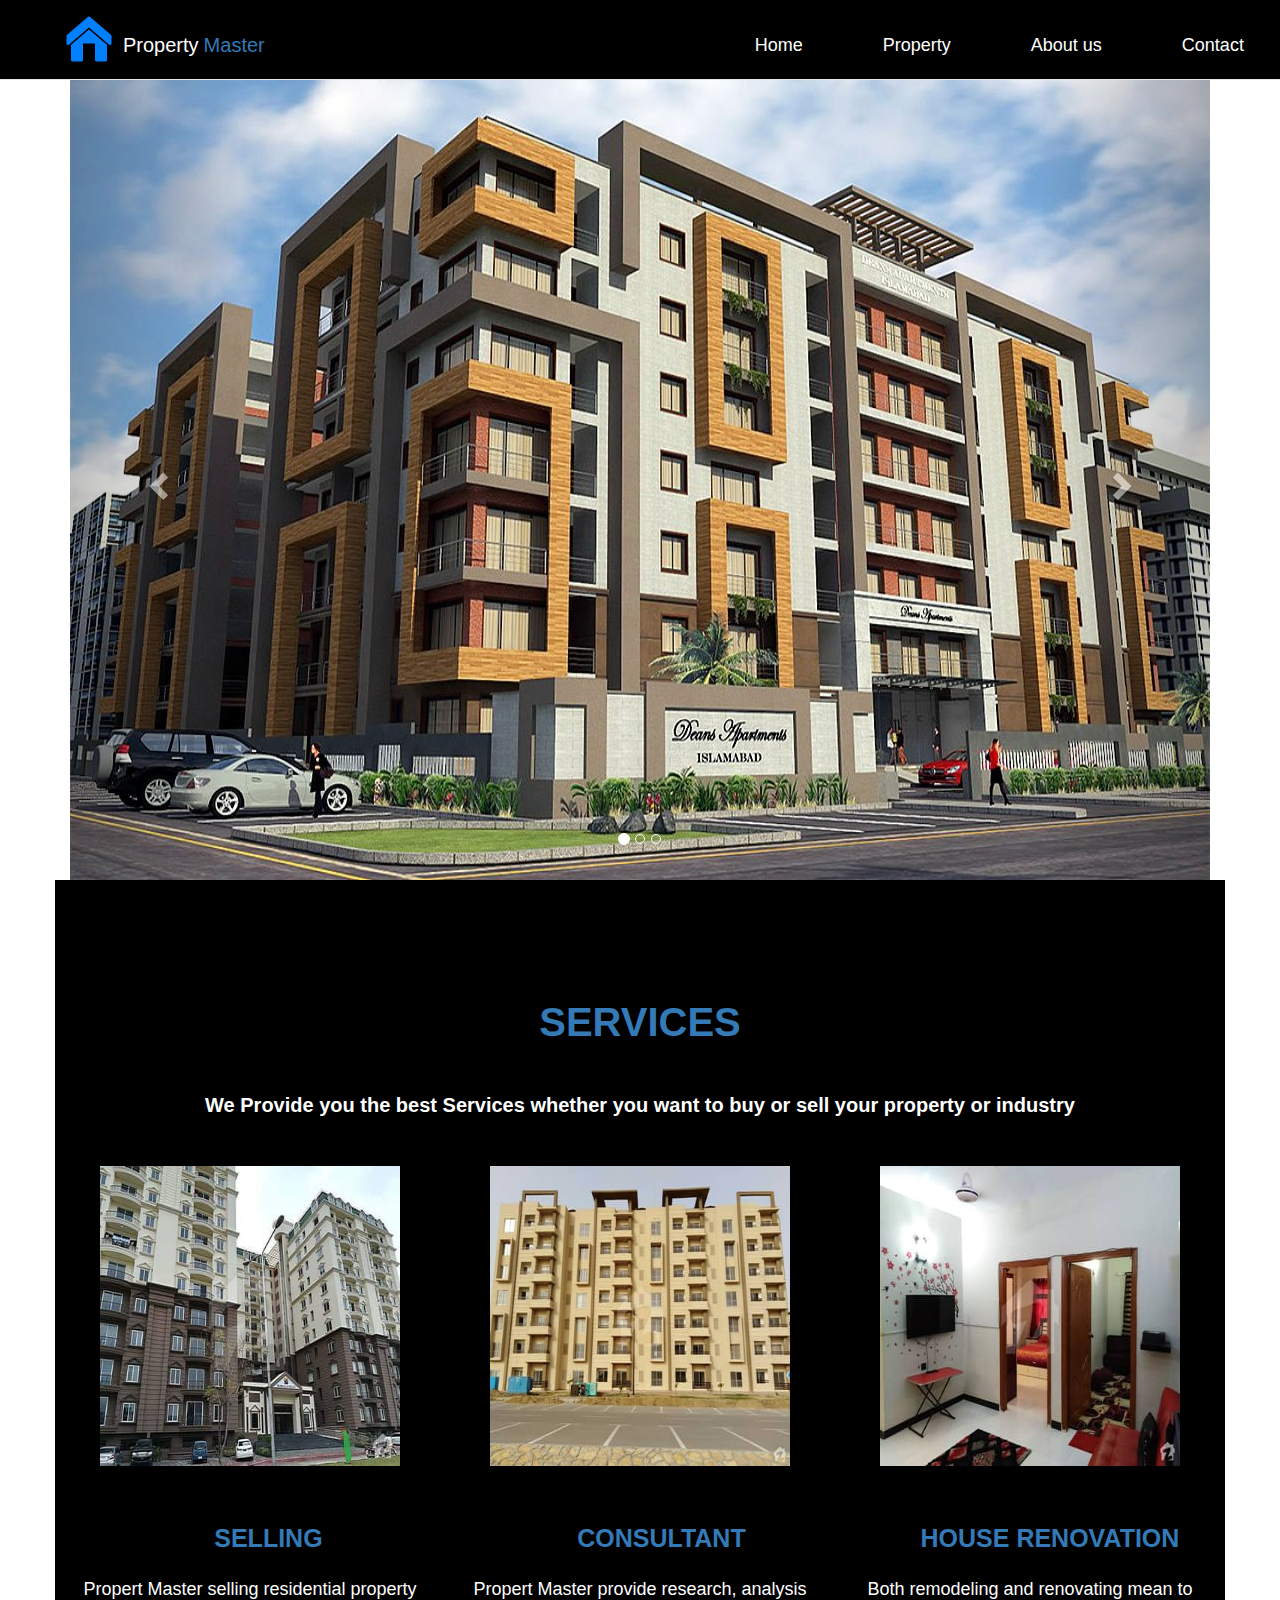
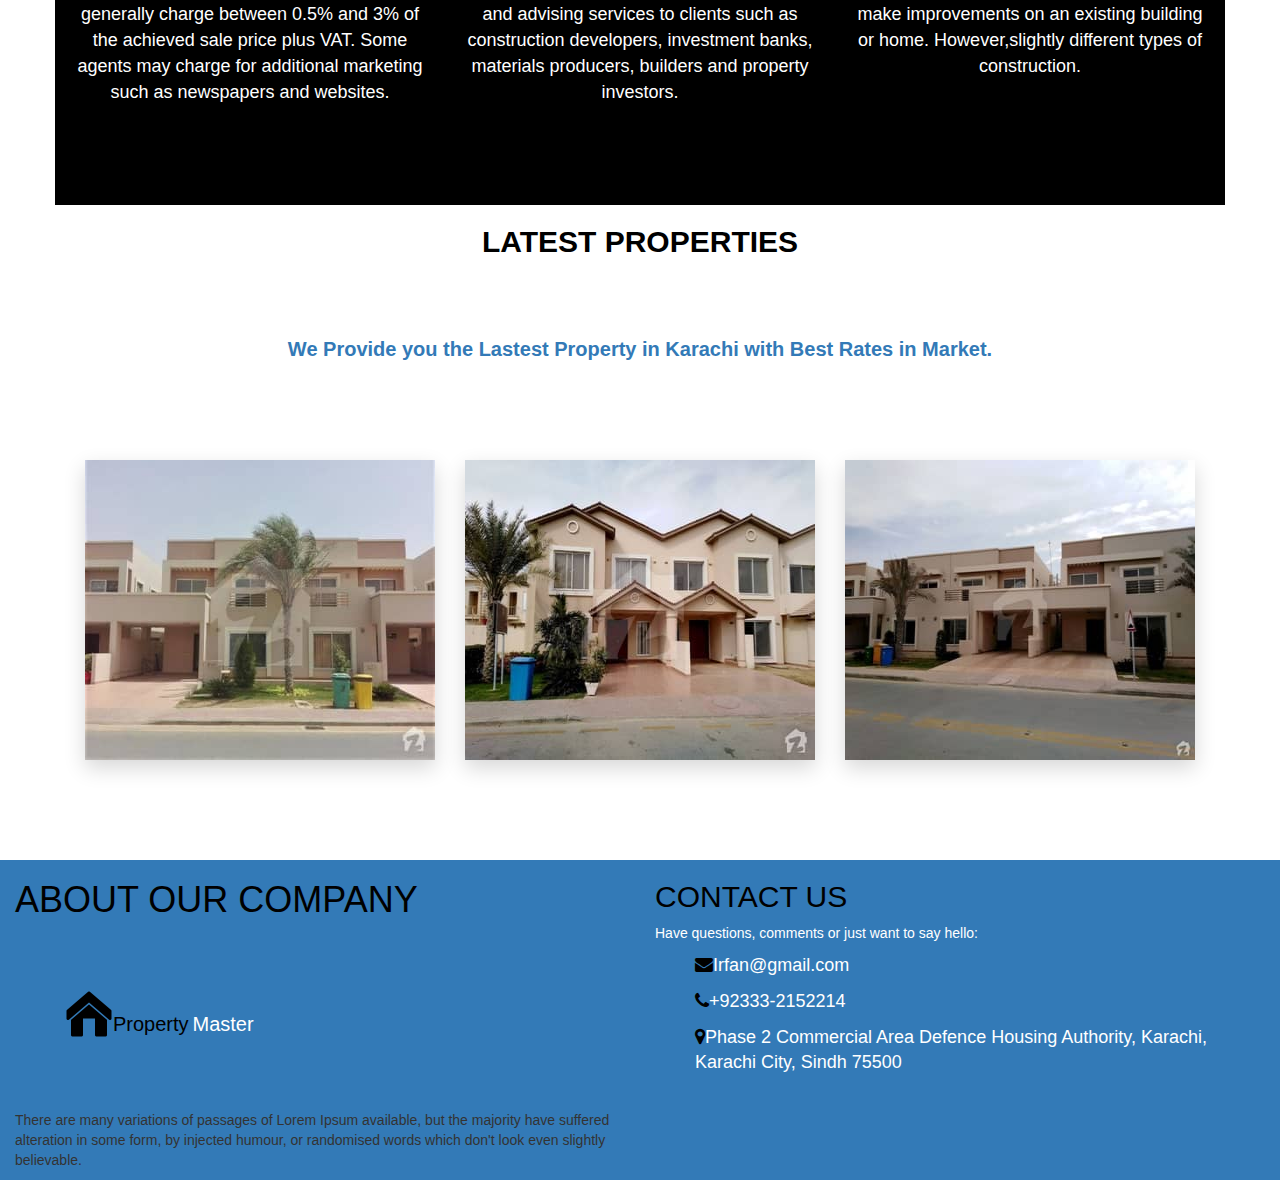
<file: Propertymaster/public/index.html>
<!DOCTYPE html>
<html lang="en">
<head>
    <meta charset="UTF-8">
    
    <link rel="stylesheet" href="https://maxcdn.bootstrapcdn.com/bootstrap/3.4.1/css/bootstrap.min.css">

    <script src="https://ajax.googleapis.com/ajax/libs/jquery/3.5.1/jquery.min.js"></script>
    
    <script src="https://maxcdn.bootstrapcdn.com/bootstrap/3.4.1/js/bootstrap.min.js"></script>

    <link rel="stylesheet" href="https://stackpath.bootstrapcdn.com/bootstrap/4.5.0/css/bootstrap.min.css" integrity="sha384-9aIt2nRpC12Uk9gS9baDl411NQApFmC26EwAOH8WgZl5MYYxFfc+NcPb1dKGj7Sk" crossorigin="anonymous">
    
    <link rel="stylesheet" href="font-awesome/css/font-awesome.min.css">
    
    <link rel="stylesheet" href="styles.css"/>

    <title>Document</title>
</head>
<body>
     <!----headder starts----->
     <nav class="navbar navbar-default navbar-fixed-top">
        <a href="#" class="navbar-brand"><img src="pictures/logo.png" class="logo">
            <div class="title">
            <span class="title1">Property</span>
            <span class="title2">Master</span></div>
            </a>
        <button type="button" class="navbar-toggle" data-toggle="collapse" data-target="#navbara">
        <span class="icon-bar"></span>
        <span class="icon-bar"></span>
        <span class="icon-bar"></span>
        </button>
        
        <div class="collapse navbar-collapse" id="navbara">
        <ul class="nav navbar-nav" id="headder">

        <li><a class="nav-link" style="color: white; margin-left: 10px;" href="index.html">Home</a></li>
        <li><a class="nav-link" style="color: white; margin-left: 10px;" href="property.html">Property</a></li>
        <li><a class="nav-link" style="color: white; margin-left: 10px;" href="aboutus.html">About us</a></li>
        <li><a class="nav-link" style="color: white; margin-left: 10px;" href="contactus.html">Contact</a></li>
        </ul>
        </div>
        
        </nav>
        <div class="white"></div>
        <!----headder ends----->

        <!----slider starts----->
        <div class="container">
        <div id="myCarousel" class="carousel slide" data-ride="carousel">
            
            <ol class="carousel-indicators">
              <li data-target="#myCarousel" data-slide-to="0" class="active"></li>
              <li data-target="#myCarousel" data-slide-to="1"></li>
              <li data-target="#myCarousel" data-slide-to="2"></li>
            </ol>
          
            <div class="carousel-inner">
              <div class="item active">
                <img style="height: 800px;" src="pictures/Deans-Apartments-G11-Islamabad.jpg">
              </div>
          
              <div class="item">
                <img style="height: 800px;" src="pictures/industrial-plants_1_rid.jpg">
              </div>
          
              <div class="item">
                <img style="height: 800px;" src="pictures/maxresdefault.jpg" >
              </div>
            </div>
          
            
            <a class="left carousel-control" href="#myCarousel" data-slide="prev">
              <span class="glyphicon glyphicon-chevron-left"></span>
              <span class="sr-only">Previous</span>
            </a>
            <a class="right carousel-control" href="#myCarousel" data-slide="next">
              <span class="glyphicon glyphicon-chevron-right"></span>
              <span class="sr-only">Next</span>
            </a>
          </div>
        </div>
        <!----slider ends----->


        <!----Services starts----->
        <div class="container" style="background-color: black;">
            
            <h2 class="service"><strong>SERVICES</strong></h2>

            <h5 class="service1" style="color: white;">We Provide you the best Services whether you want to buy or sell your property or industry</h5>
       
        <div class="row construction_iner text-center">
            <div class="col-md-4 col-sm-6 construction">
               <div class="pictureservice">
                    <img style="height: 300px; width: 300px;" src="pictures/flat3.jpeg">
               </div>
               <div>
                    <i class="fa fa-home servicefont" ></i>
                    <a href="#" class="titleser">SELLING</a>
                    <p class="servicepara">Propert Master selling residential property generally charge between 0.5%  and 3%  of the achieved sale price plus VAT. Some agents may charge for additional marketing such as newspapers and websites.</p>
               </div>
            </div>
            <div class="col-md-4 col-sm-6 construction">
               <div class="pictureservice">
                    <img style="height: 300px; width: 300px;" src="pictures/flat1.jpeg">
               </div>
               <div>
               
                    <i class="fa fa-keyboard-o servicefont"></i>
                    <a href="#" class="titleser">CONSULTANT</a>
                    <p class="servicepara">Propert Master provide research, analysis and advising services to clients such as construction developers, investment banks, materials producers, builders and property investors.</p>
               </div>
            </div>
            <div class="col-md-4 col-sm-12 construction">
               <div class="pictureservice">
                    <img style="height: 300px; width: 300px;" src="pictures/flat2.jpeg">
               </div>
               <div>
               <div id="servicess"></div>
                    <i class="fa fa-gavel servicefont" ></i>
                    <a href="#" class="titleser">HOUSE RENOVATION</a>
                    <p class="servicepara">Both remodeling and renovating mean to make improvements on an existing building or home. However,slightly different types of construction.</p>
               </div>
            </div>
        </div>
    </div>
    <!----services ends----->

    <!----latest starts----->
    <div class="container">
            
        <h2 class="latesttitle">LATEST PROPERTIES</h2>
        <h5 class="latesttitle1">We Provide you the Lastest Property in Karachi with Best Rates in Market.</h5>
       
        <div>
        <div class="col-md-4 col-sm-6 blog_content">
            <img class="latestpicture" src="pictures/latest1.jpeg">
        </div>
        <div class="col-md-4 col-sm-6 blog_content">
            <img class="latestpicture" src="pictures/latest2.jpeg">
        </div>
        <div class="col-md-4 col-sm-12 blog_content">
            <img class="latestpicture" src="pictures/latest3.jpeg">
        </div>
        </div>
    </div>

    <!----latest starts----->

    <!----footer starts----->
        <div class="container-fluid footer">
            <div class="footer_row row">
                <div class="col-md-6 col-sm-12 ">
                    <h1 class="AOC">ABOUT OUR COMPANY</h1><br/><br/><br/>
                    <img src="pictures/footerlogo.png" class="logo">
                    <div class="title">
                        <span class="title3">Property</span>
                        <span class="title4">Master</span></div><br/><br/><br/></h1><br/><br/><br/>
                    <p id="AOC">There are many variations of passages of Lorem Ipsum available, but the majority have suffered alteration in some form, by injected humour, or randomised words which don't look even slightly believable.</p>
                </div>
                <div class="col-md-6 col-sm-12" class="contact">
                    <h2 class="AOC">CONTACT US</h2>
                    <address class="info">
                        <p class="AOC1">Have questions, comments or just want to say hello:</p>
                        <ul class="my_address">
                            <li><a href="#" class="AOC1"><i class="fa fa-envelope mail" aria-hidden="true"></i>Irfan@gmail.com</a></li>
                            <li><a href="#" class="AOC1"><i class="fa fa-phone phoneno" aria-hidden="true"></i>+92333-2152214</a></li>
                            <li><a href="#" class="AOC1"><i class="fa fa-map-marker addres" aria-hidden="true"></i><span>Phase 2 Commercial Area Defence Housing Authority, Karachi, Karachi City, Sindh 75500 </span></a></li>
                        </ul>
                    </address>
                </div>

       
        </div>
        </div>
        <!----footer ends----->

</body>
</html>
</file>
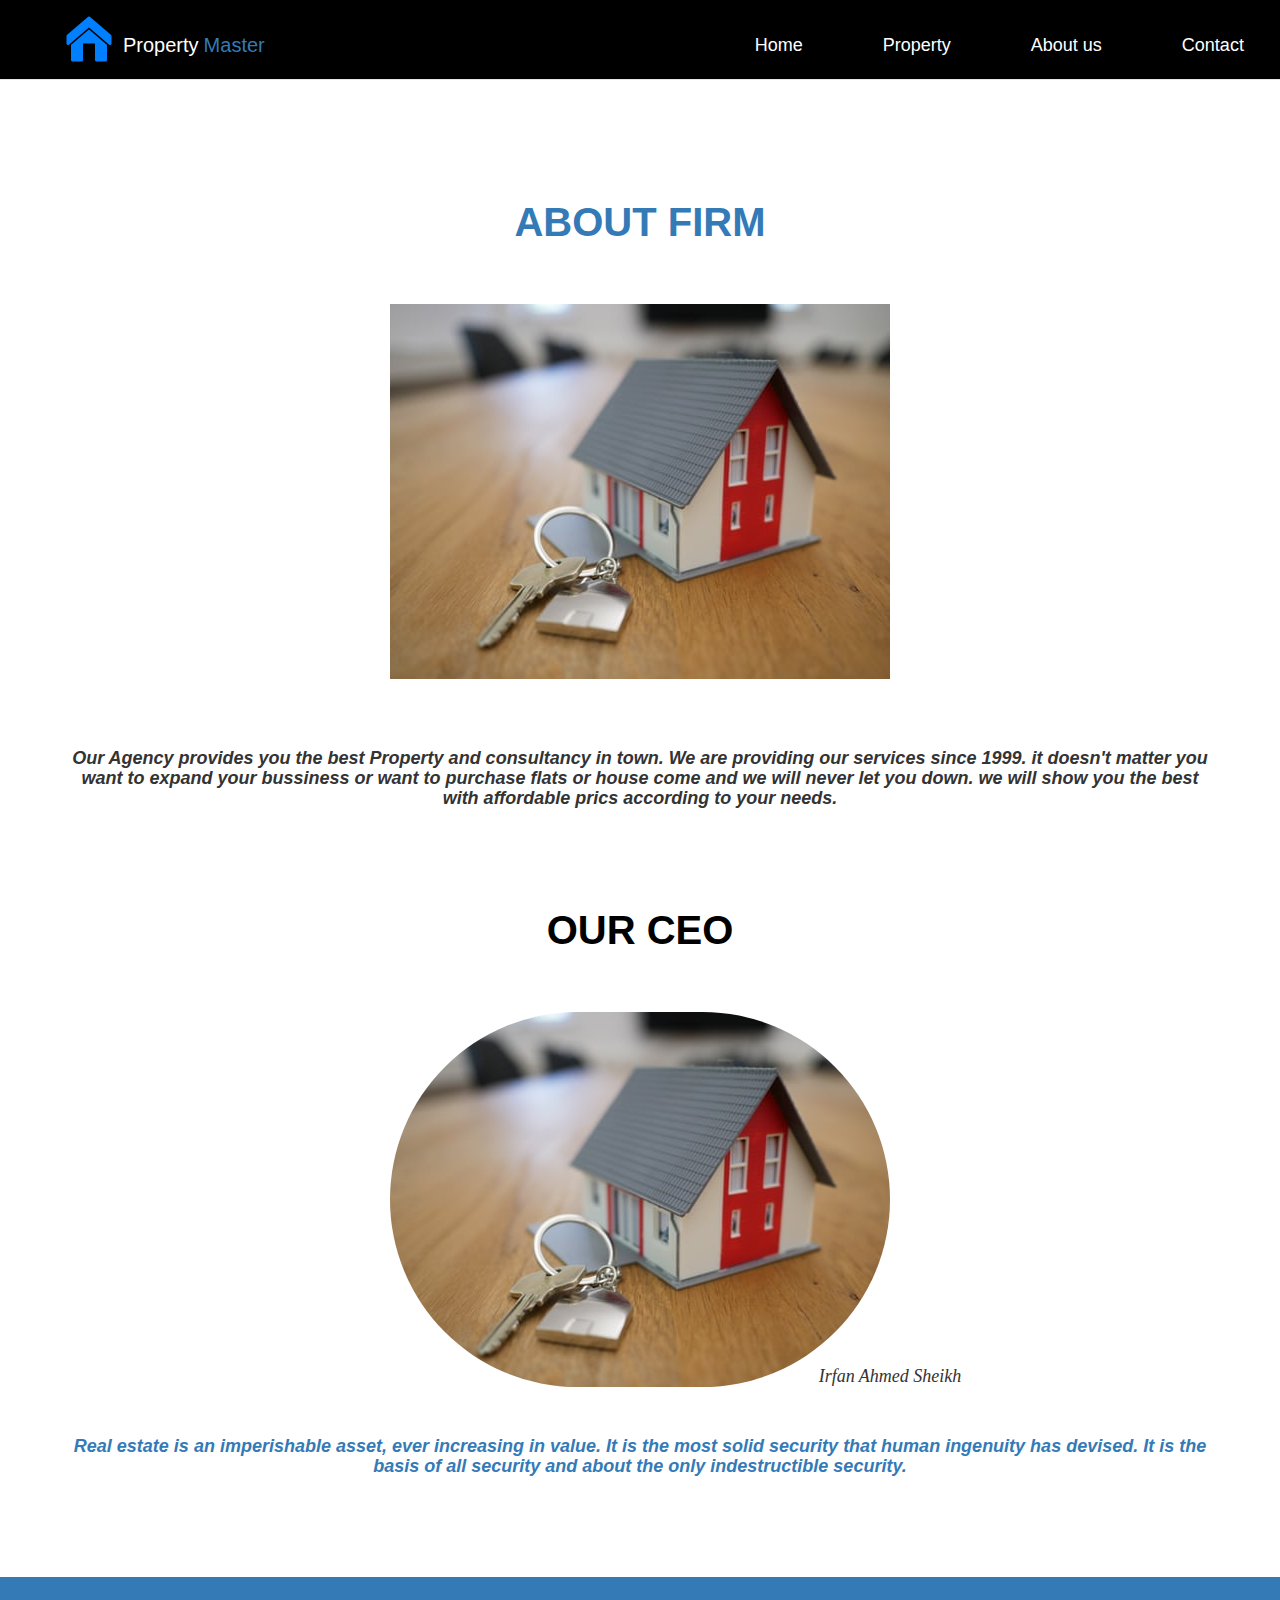
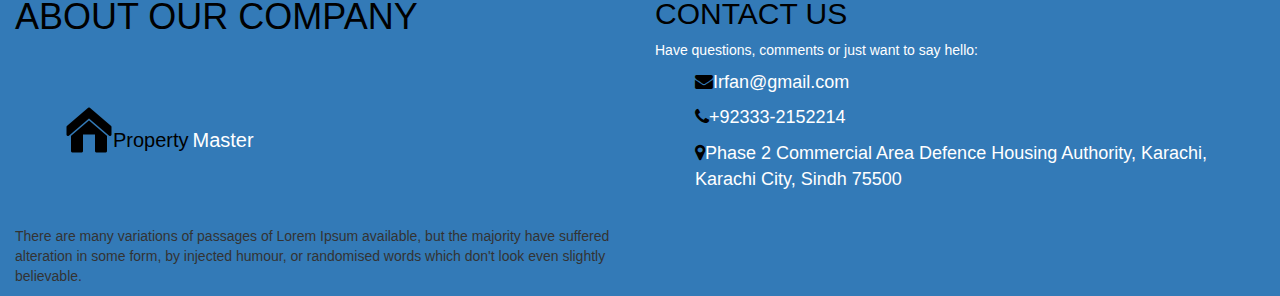
<file: Propertymaster/public/aboutus.html>
<!DOCTYPE html>
<html lang="en">
<head>
    <meta charset="UTF-8">
    
    <link rel="stylesheet" href="https://maxcdn.bootstrapcdn.com/bootstrap/3.4.1/css/bootstrap.min.css">

    <!-- jQuery library -->
    <script src="https://ajax.googleapis.com/ajax/libs/jquery/3.5.1/jquery.min.js"></script>
    
    <!-- Latest compiled JavaScript -->
    <script src="https://maxcdn.bootstrapcdn.com/bootstrap/3.4.1/js/bootstrap.min.js"></script>
    <link rel="stylesheet" href="font-awesome/css/font-awesome.min.css">
    <link rel="stylesheet" href="styles.css"/>

    <title>Document</title>
</head>
<body>
    <!----headder starts----->
    <nav class="navbar navbar-default navbar-fixed-top">
        <a href="#" class="navbar-brand"><img src="pictures/logo.png" class="logo">
            <div class="title">
            <span class="title1">Property</span>
            <span class="title2">Master</span></div>
            </a>
        <button type="button" class="navbar-toggle" data-toggle="collapse" data-target="#navbara">
        <span class="icon-bar"></span>
        <span class="icon-bar"></span>
        <span class="icon-bar"></span>
        </button>
        
        <div class="collapse navbar-collapse" id="navbara">
        <ul class="nav navbar-nav" id="headder">

        <li><a class="nav-link" style="color: white; margin-left: 10px;" href="index.html">Home</a></li>
        <li><a class="nav-link" style="color: white; margin-left: 10px;" href="property.html">Property</a></li>
        <li><a class="nav-link" style="color: white; margin-left: 10px;" href="aboutus.html">About us</a></li>
        <li><a class="nav-link" style="color: white; margin-left: 10px;" href="contactus.html">Contact</a></li>
        </ul>
        </div>
        
        </nav>
        <div class="white"></div>
        <!----headder ends----->

        <!----about firm start----->
        <div class="container">
            <div class="row">

                <h2 class="service"><b>ABOUT FIRM</b></h2>
                <center>
                <div class="col-sm-12">
                    <img class="abtpicture" src="pictures/about.jpg"/>
                    <h4 class="aboutpara"><p><i>Our Agency provides you the best Property and
                        consultancy in town. We are providing our services since 1999.
                        it doesn't matter you want to expand your bussiness or want to purchase flats
                        or house come and we will never let you down. we will show you the best with affordable 
                        prics according to your needs. 
                    </i></p></h4>
                </div>
            </center>

            <h2 class="service" style="color: black;"><b>OUR CEO</b></h2>
            <center>
                <div class="col-sm-12">
                    <img class="abtpicture1" src="pictures/about.jpg"/>
                    <div class="ceoname"><h4><i>Irfan Ahmed Sheikh</i></h4  >
                    </div>
                    <h4 class="aboutpara" style="color: #337ab7; margin-top: 50px;"><p><i>Real estate is an imperishable asset,
                         ever increasing in value.
                         It is the most solid security that human ingenuity has devised.
                         It is the basis of all security and about the only indestructible security. 
                    </i></p></h4>
                </div>
            </center>
            </div>

        </div>



        <!----about firm ends----->


    <!----footer starts----->
    <div class="container-fluid footer">
        <div class="footer_row row">
            <div class="col-md-6 col-sm-12 ">
                <h1 class="AOC">ABOUT OUR COMPANY</h1><br/><br/><br/>
                <img src="pictures/footerlogo.png" class="logo">
                <div class="title">
                    <span class="title3">Property</span>
                    <span class="title4">Master</span></div><br/><br/><br/></h1><br/><br/><br/>
                <p id="AOC">There are many variations of passages of Lorem Ipsum available, but the majority have suffered alteration in some form, by injected humour, or randomised words which don't look even slightly believable.</p>
            </div>
            <div class="col-md-6 col-sm-12" class="contact">
                <h2 class="AOC">CONTACT US</h2>
                <address class="info">
                    <p class="AOC1">Have questions, comments or just want to say hello:</p>
                    <ul class="my_address">
                        <li><a href="#" class="AOC1"><i class="fa fa-envelope mail" aria-hidden="true"></i>Irfan@gmail.com</a></li>
                        <li><a href="#" class="AOC1"><i class="fa fa-phone phoneno" aria-hidden="true"></i>+92333-2152214</a></li>
                        <li><a href="#" class="AOC1"><i class="fa fa-map-marker addres" aria-hidden="true"></i><span>Phase 2 Commercial Area Defence Housing Authority, Karachi, Karachi City, Sindh 75500 </span></a></li>
                    </ul>
                </address>
            </div>

   
    </div>
    </div>
    <!----footer ends----->

</body>
</html>
</file>
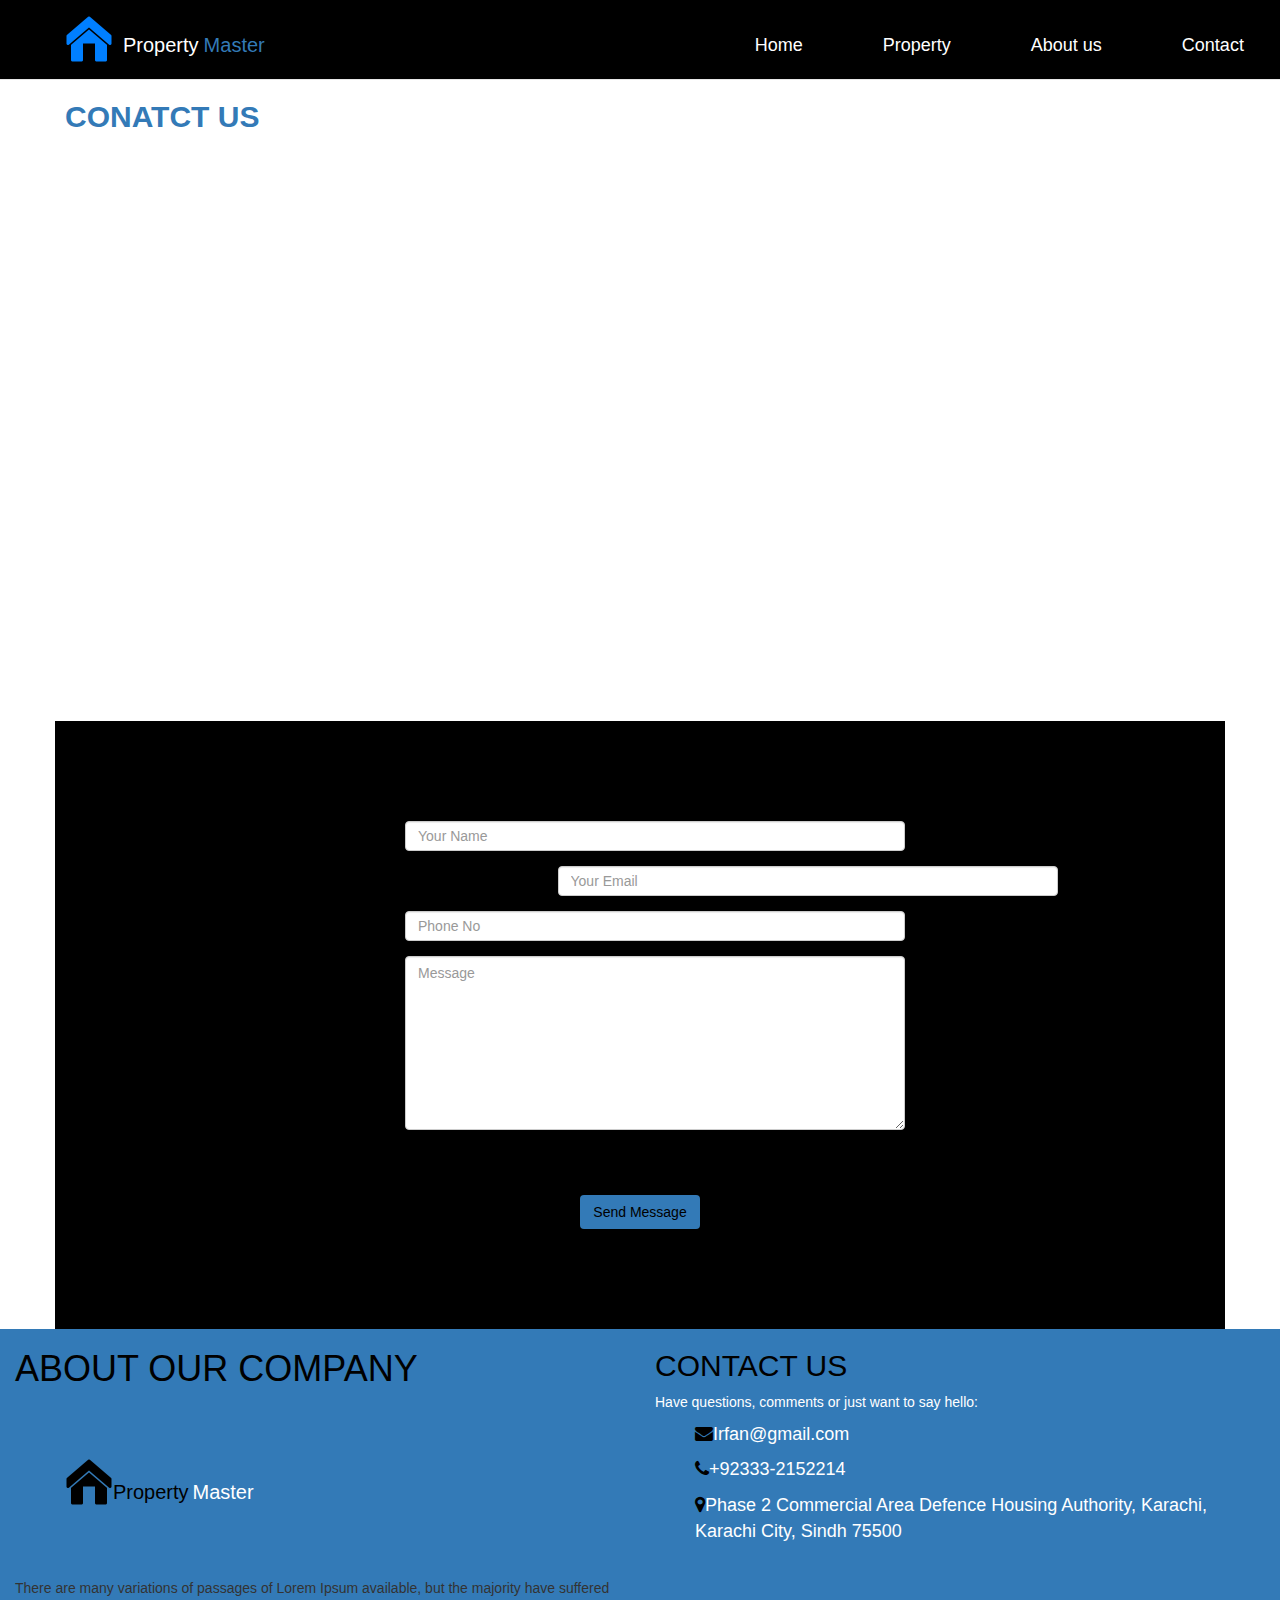
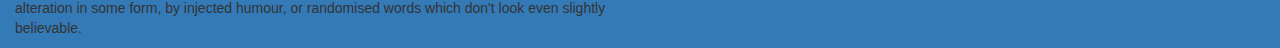
<file: Propertymaster/public/contactus.html>
<!DOCTYPE html>
<html lang="en">
<head>
    <meta charset="UTF-8">
    
    <link rel="stylesheet" href="https://maxcdn.bootstrapcdn.com/bootstrap/3.4.1/css/bootstrap.min.css">

    <!-- jQuery library -->
    <script src="https://ajax.googleapis.com/ajax/libs/jquery/3.5.1/jquery.min.js"></script>
    
    <!-- Latest compiled JavaScript -->
    <script src="https://maxcdn.bootstrapcdn.com/bootstrap/3.4.1/js/bootstrap.min.js"></script>
    <link rel="stylesheet" href="font-awesome/css/font-awesome.min.css">
    <link rel="stylesheet" href="styles.css"/>

    <title>Document</title>
</head>
<body>
    <!----headder starts----->
    <nav class="navbar navbar-default navbar-fixed-top">
        <a href="#" class="navbar-brand"><img src="pictures/logo.png" class="logo">
            <div class="title">
            <span class="title1">Property</span>
            <span class="title2">Master</span></div>
            </a>
        <button type="button" class="navbar-toggle" data-toggle="collapse" data-target="#navbara">
        <span class="icon-bar"></span>
        <span class="icon-bar"></span>
        <span class="icon-bar"></span>
        </button>
        
        <div class="collapse navbar-collapse" id="navbara">
        <ul class="nav navbar-nav" id="headder">

        <li><a class="nav-link" style="color: white; margin-left: 10px;" href="index.html">Home</a></li>
        <li><a class="nav-link" style="color: white; margin-left: 10px;" href="property.html">Property</a></li>
        <li><a class="nav-link" style="color: white; margin-left: 10px;" href="aboutus.html">About us</a></li>
        <li><a class="nav-link" style="color: white; margin-left: 10px;" href="contactus.html">Contact</a></li>
        </ul>
        </div>
        
        </nav>
        <div class="white"></div>
        <!----headder ends----->

        <!----conatct start----->

        <div class="container">
            <div class="row">
                <h2 style="color:#337ab7; margin-left: 10px;"><b>CONATCT US</b></h2>
                <h3 style="color: white; margin-left: 10px;"><b>You can come to our office for more Information
                    Using Google map given below or just fill the form that we contact you.
                </b></h3>
                <div class="col-sm-12">
                    <iframe src="https://www.google.com/maps/embed?pb=!1m18!1m12!1m3!1d3620.9597615927014!2d67.06747201447696!3d24.831049652552142!2m3!1f0!2f0!3f0!3m2!1i1024!2i768!4f13.1!3m3!1m2!1s0x3eb33c6a8b8beceb%3A0x8befd2030d80236a!2s24th%20Commercial%20St%2C%20Phase%202%20Commercial%20Area%20Defence%20Housing%20Authority%2C%20Karachi%2C%20Karachi%20City%2C%20Sindh%2075500%2C%20Pakistan!5e0!3m2!1sen!2s!4v1590677693455!5m2!1sen!2s" width="100%"
                     height="500px" frameborder="0" style="border:0;" allowfullscreen="" aria-hidden="false" tabindex="0"></iframe>
                    
                </div>
            </div>
        </div>
        <div class="container form" style="background-color: black;">
            <div class="row" >
                
                <center> 
                <div>
                    
                    <div class="form-group">
                        <input type="text" name="firstname" class="form-control form1"  size="30" maxlength="30" placeholder="Your Name">
                        
                      </div>
                    </div>
                    <div class="col-md-12">
                      <div class="form-group">
                        <input name="email" type="email" class="form-control form2"  size="30" maxlength="30" placeholder="Your Email">
                      </div>
                    </div>
                    <div class="col-md-12">
                      <div class="form-group">
                        <input type="number" name="Phone no" class="form-control form3"  size="30" maxlength="30" placeholder="Phone No">
        
                      </div>
                    </div>
                    <div class="col-md-12">
                      <div class="form-group">
                        <textarea name="message" class="form-control form3" name="message" cols="45" rows="8" placeholder="Message"></textarea>
                      </div>
                    </div>

                    <div class="col-md-12 submitbtn">
                      <button type="submit" class="btn button ">Send Message</button>
                    </div>
                  </div>
                
                </div>
            </center>
            </div>
        </div>

        <!----contact ends----->


     <!----footer starts----->
     <div class="container-fluid footer">
      <div class="footer_row row">
          <div class="col-md-6 col-sm-12 ">
              <h1 class="AOC">ABOUT OUR COMPANY</h1><br/><br/><br/>
              <img src="pictures/footerlogo.png" class="logo">
              <div class="title">
                  <span class="title3">Property</span>
                  <span class="title4">Master</span></div><br/><br/><br/></h1><br/><br/><br/>
              <p id="AOC">There are many variations of passages of Lorem Ipsum available, but the majority have suffered alteration in some form, by injected humour, or randomised words which don't look even slightly believable.</p>
          </div>
          <div class="col-md-6 col-sm-12" class="contact">
              <h2 class="AOC">CONTACT US</h2>
              <address class="info">
                  <p class="AOC1">Have questions, comments or just want to say hello:</p>
                  <ul class="my_address">
                      <li><a href="#" class="AOC1"><i class="fa fa-envelope mail" aria-hidden="true"></i>Irfan@gmail.com</a></li>
                      <li><a href="#" class="AOC1"><i class="fa fa-phone phoneno" aria-hidden="true"></i>+92333-2152214</a></li>
                      <li><a href="#" class="AOC1"><i class="fa fa-map-marker addres" aria-hidden="true"></i><span>Phase 2 Commercial Area Defence Housing Authority, Karachi, Karachi City, Sindh 75500 </span></a></li>
                  </ul>
              </address>
          </div>

 
  </div>
  </div>
  <!----footer ends----->

</body>
</html>
</file>
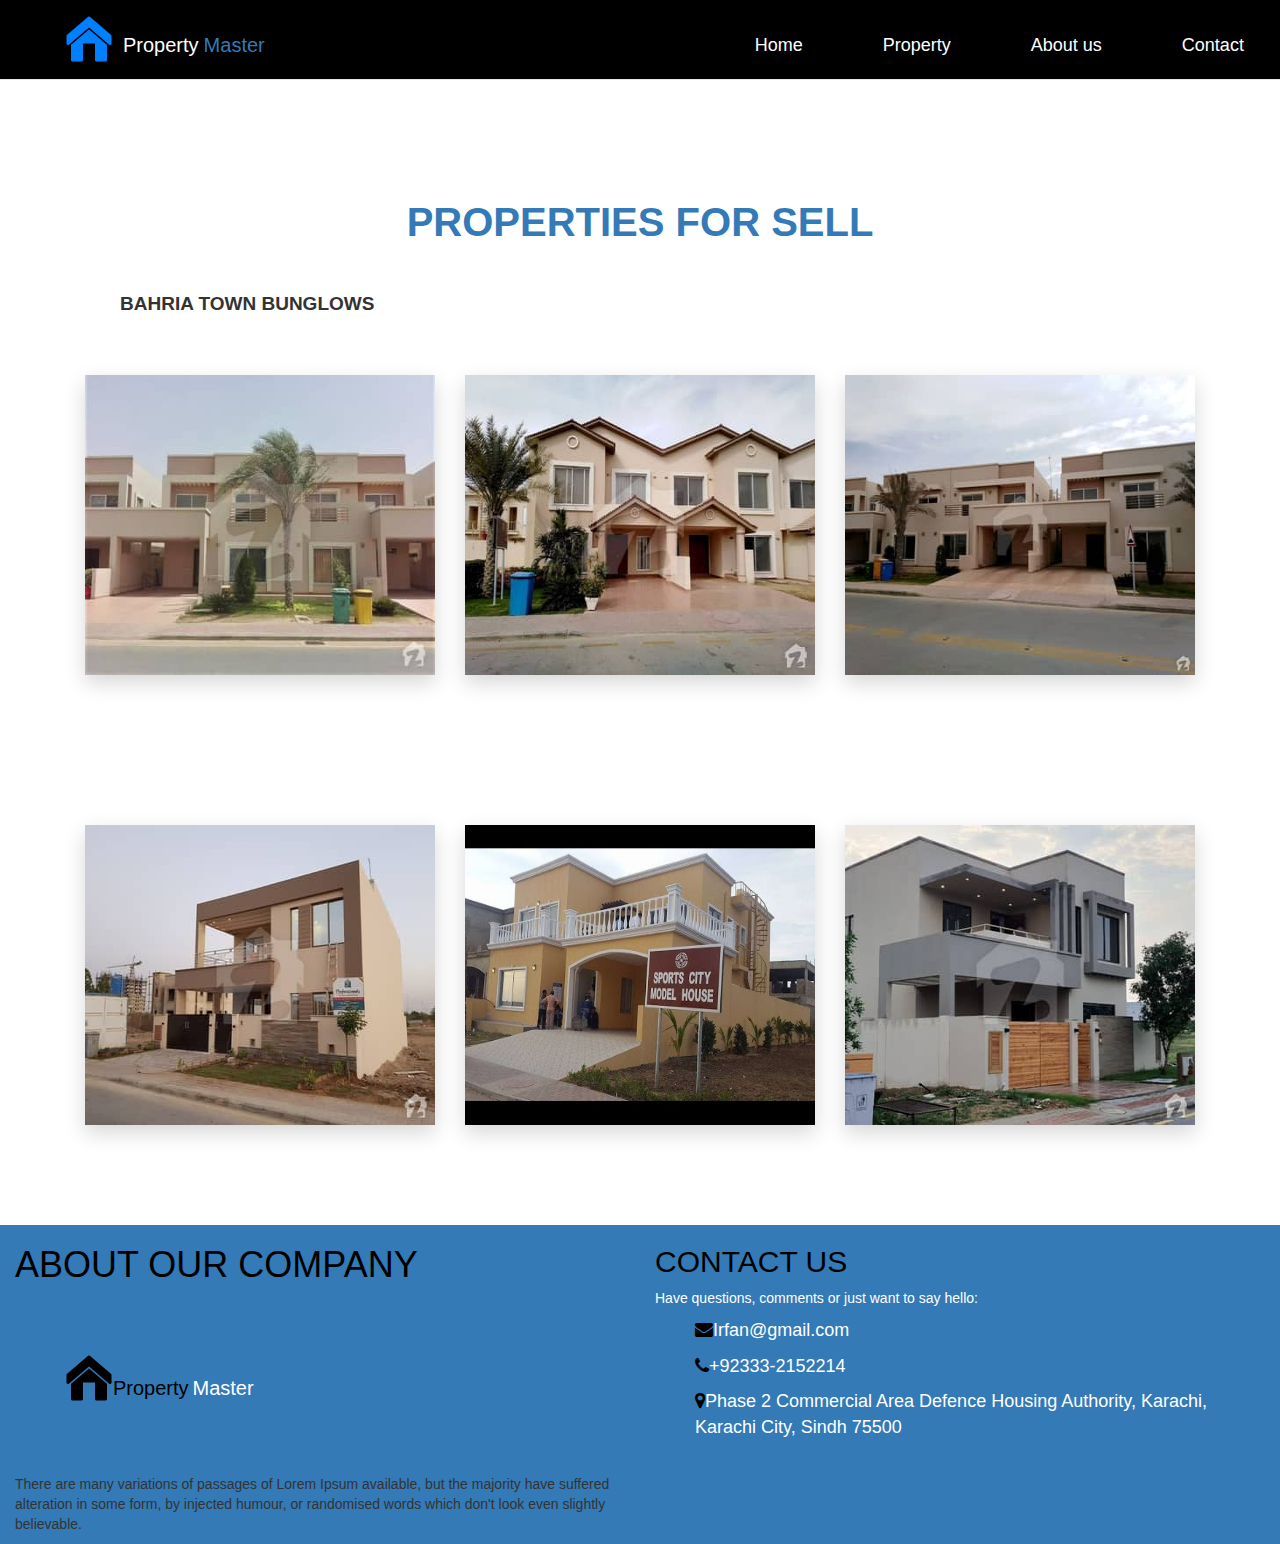
<file: Propertymaster/public/property.html>
<!DOCTYPE html>
<html lang="en">
<head>
    <meta charset="UTF-8">
    
    <link rel="stylesheet" href="https://maxcdn.bootstrapcdn.com/bootstrap/3.4.1/css/bootstrap.min.css">

    <!-- jQuery library -->
    <script src="https://ajax.googleapis.com/ajax/libs/jquery/3.5.1/jquery.min.js"></script>
    
    <!-- Latest compiled JavaScript -->
    <script src="https://maxcdn.bootstrapcdn.com/bootstrap/3.4.1/js/bootstrap.min.js"></script>
    <link rel="stylesheet" href="font-awesome/css/font-awesome.min.css">
    <link rel="stylesheet" href="styles.css"/>

    <title>Document</title>
</head>
<body>
    <!----headder starts----->
    <nav class="navbar navbar-default navbar-fixed-top">
        <a href="#" class="navbar-brand"><img src="pictures/logo.png" class="logo">
            <div class="title">
            <span class="title1">Property</span>
            <span class="title2">Master</span></div>
            </a>
        <button type="button" class="navbar-toggle" data-toggle="collapse" data-target="#navbara">
        <span class="icon-bar"></span>
        <span class="icon-bar"></span>
        <span class="icon-bar"></span>
        </button>
        
        <div class="collapse navbar-collapse" id="navbara">
        <ul class="nav navbar-nav" id="headder">

        <li><a class="nav-link" style="color: white; margin-left: 10px;" href="index.html">Home</a></li>
        <li><a class="nav-link" style="color: white; margin-left: 10px;" href="property.html">Property</a></li>
        <li><a class="nav-link" style="color: white; margin-left: 10px;" href="aboutus.html">About us</a></li>
        <li><a class="nav-link" style="color: white; margin-left: 10px;" href="contactus.html">Contact</a></li>
        </ul>
        </div>
        
        </nav>
        <div class="white"></div>
        <!----headder ends----->

        <!----property starts----->
        <div class="container">
            
            <h2 class="service"><b>PROPERTIES FOR SELL</b></h2>
            <h2 class="servicepara1">BAHRIA TOWN BUNGLOWS</h2>
            <div>
            <div class="col-md-4 col-sm-6">
                <img class="latestpicture " src="pictures/latest1.jpeg">               
            </div>
            <div class="col-md-4 col-sm-6">
                <img class="latestpicture" src="pictures/latest2.jpeg">
            </div>
            <div class="col-md-4 col-sm-6">
                <img class="latestpicture" src="pictures/latest3.jpeg">
            </div>
            </div>
            <div>
                <div class="col-md-4 col-sm-6">
                    <img class="latestpicture" src="pictures/latest4.jpeg">
                </div>
                <div class="col-md-4 col-sm-6">
                    <img class="latestpicture" src="pictures/latest5.jpg">
                </div>
                <div class="col-md-4 col-sm-6">
                    <img class="latestpicture" src="pictures/latest6.jpeg">
                </div>
                </div>
            
        </div>

    
        <!----latest starts----->
        <!----property ends----->

    <!----footer starts----->
    <div class="container-fluid footer">
        <div class="footer_row row">
            <div class="col-md-6 col-sm-12 ">
                <h1 class="AOC">ABOUT OUR COMPANY</h1><br/><br/><br/>
                <img src="pictures/footerlogo.png" class="logo">
                <div class="title">
                    <span class="title3">Property</span>
                    <span class="title4">Master</span></div><br/><br/><br/></h1><br/><br/><br/>
                <p id="AOC">There are many variations of passages of Lorem Ipsum available, but the majority have suffered alteration in some form, by injected humour, or randomised words which don't look even slightly believable.</p>
            </div>
            <div class="col-md-6 col-sm-12" class="contact">
                <h2 class="AOC">CONTACT US</h2>
                <address class="info">
                    <p class="AOC1">Have questions, comments or just want to say hello:</p>
                    <ul class="my_address">
                        <li><a href="#" class="AOC1"><i class="fa fa-envelope mail" aria-hidden="true"></i>Irfan@gmail.com</a></li>
                        <li><a href="#" class="AOC1"><i class="fa fa-phone phoneno" aria-hidden="true"></i>+92333-2152214</a></li>
                        <li><a href="#" class="AOC1"><i class="fa fa-map-marker addres" aria-hidden="true"></i><span>Phase 2 Commercial Area Defence Housing Authority, Karachi, Karachi City, Sindh 75500 </span></a></li>
                    </ul>
                </address>
            </div>

   
    </div>
    </div>
    <!----footer ends----->

</body>
</html>
</file>
<file: Propertymaster/public/styles.css>
.navbar{
background-color: #000;
height: 80px;
}
.white{
    width: 100%;
    height: 80px;
}
.logo{
    margin-left: 50px;
    float: left;
}
.title{
    float: left;
    margin-top: 20px;
}
.title1{
    margin-left: 10px;
    margin-top: 30px;
    padding-top: 30px;
    color: white;
    font-size: 20px;
}
.title2{
    margin-top: 30px;
    padding-top: 30px;
    color:#337ab7;
    font-size: 20px;
}
.title4{
    margin-top: 30px;
    padding-top: 30px;
    color:white;
    font-size: 20px;
}
.title3{
    margin-top: 30px;
    padding-top: 30px;
    color:black;
    font-size: 20px;
}
#headder{
margin-left:410px;
margin-top:10px;
}
#navv{
height:80px;
}
ul li{
    margin-top: 10px;
}
li a{
font-size:18px;
display: inline-block;
}
nav ul{
    list-style: none;
    
}
nav li{
    padding-left: 40px;
    text-decoration: none;
}
.nav-link::after{
    content: "";
    display: block;
    width: 0px;
    height: 2px;
    background-color: blue;
    transition: width .3s;
}
.nav-link:hover::after{
    width: 100%;
    transition: width .3s;
}

.title2:hover{
    color: white;
}
.title1:hover{
    color: #337ab7;
}
.footer{
    background-color:#337ab7;
}
.AOC{
    color:black;
}
.AOC1{
    color: white;
}
.contact{
    margin-left:100px;
}
.mail, .phoneno, .addres{
    color: black;
}
.info ul > li{
    list-style: none;
}
.service{
    color: #337ab7;
    font-size: 40px;
    padding-top: 100px;
    text-align: center;
}
.service1{
    text-align: center;
    margin-top: 50px;
    margin-bottom: 50px;
    font-weight: bold;
    font-size: 20px;
}
.pictureservice{
    margin-bottom: 50px;
}
.titleser{
    font-size: 25px;
    font-weight: bold;
}
.servicefont{
    font-size:36px;
    color:black;
}
.servicepara{
    margin-top: 20px;
    margin-bottom: 100px;
    font-size: 18px;
    color: white;
}
.servicepara1{
    margin-top: 50px;
    font-size: 19px;
    margin-left: 50px;
    font-weight: bold;

}
.latesttitle{
    text-align: center;
    color: black;
    font-weight: bold;
    margin-bottom: 80px;
}
.latestpicture{
    width: 350px;
    height: 300px;
    margin-top: 50px;
    margin-bottom: 100px;
    box-shadow: 0px 8px 20px 0px rgba(0, 0, 0, 0.16);
}
.latestpicture:hover{
    background-color: white;
    opacity: 0.4;
}

.latesttitle1{
    color:#337ab7;
    text-align: center;
    margin-bottom: 50px;
    font-weight: bold;
    font-size: 20px;
}
.abtpicture{
    margin-top: 50px;
    margin-bottom: 50px;
}
.aboutpara{
    margin-top: 20px;
    margin-bottom: 100px;
    font-size: 18px;
    font-weight:bold;
    
}
.abtpicture1{
    margin-top: 50px;
    margin-bottom: 50px;
    border-radius: 200px;
}
.ceoname{
    margin-left: 500px;
    margin-top: -80px;
    font-family: cursive;
    font-weight: bold;

}
.form1{
    margin-top: 100px;
    width: 500px;
    height: 30px;
    margin-left: 30px;
}
.form2{
    width: 500px;
    height: 30px;
    margin-left:335px;
}
.form3{
    width: 500px;
    height: 30px;
    margin-left:30px;
}
.submitbtn{
    margin-top: 50px;
    margin-bottom: 100px;
    color:black;
    font-weight: bold;
}
.button{
    background-color: #337ab7;
}

.button:hover{
    background-color: white;
    color: #337ab7;
}
</file>
